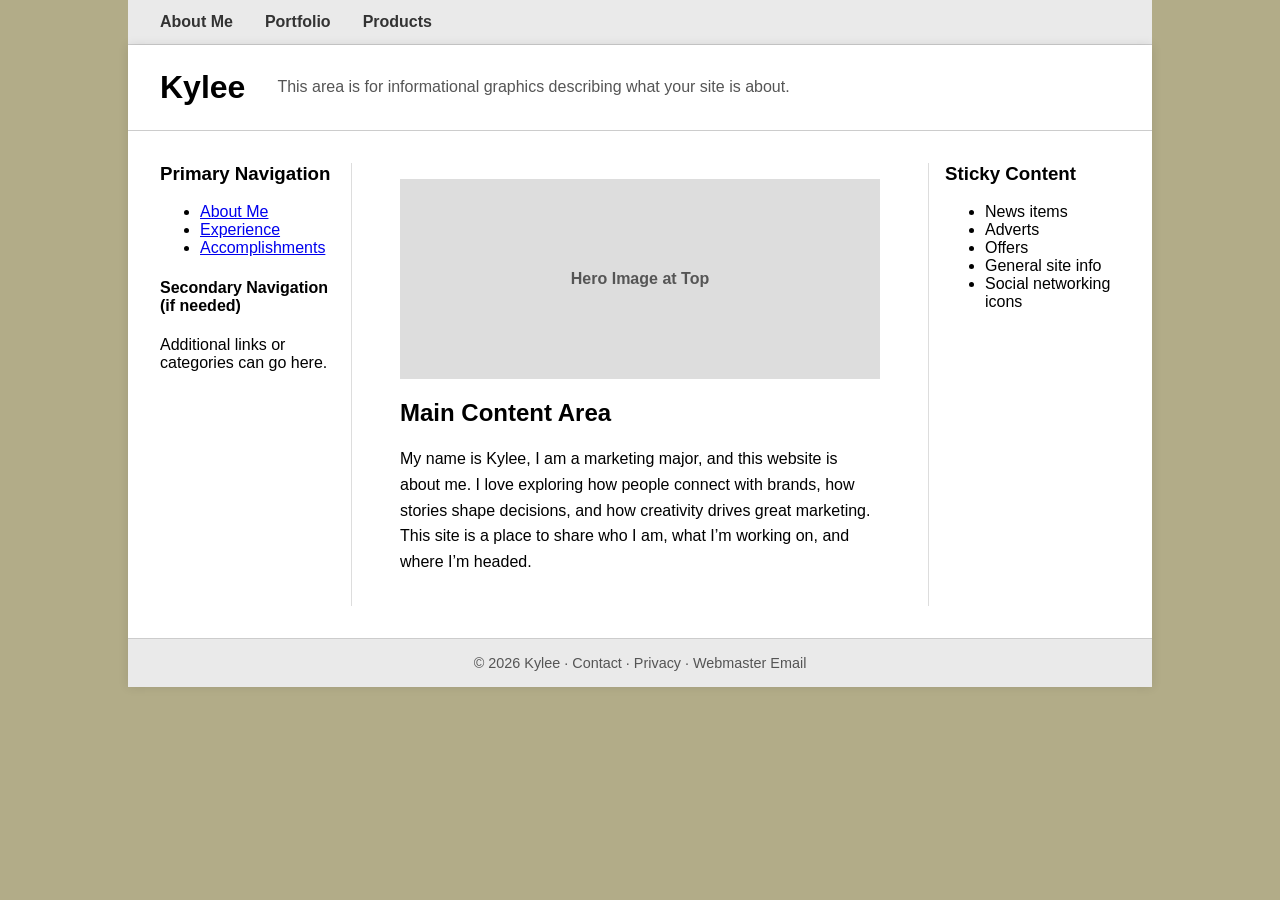
<file: index.html>
<!DOCTYPE html>
<html lang="en">
<head>
  <meta charset="UTF-8" />
  <title>Kylee | About Me</title>
  <meta name="viewport" content="width=device-width, initial-scale=1" />
  <link rel="stylesheet" href="style.css" />
</head>

<body>
  <div class="container">
    <header>
      <div class="logo">Kylee</div>
      <div class="info">
        This area is for informational graphics describing what your site is about.
      </div>
    </header>

    <main>
      <aside class="left">
        <h3>Primary Navigation</h3>
        <ul>
          <li><a href="index.html">About Me</a></li>
          <li><a href="experience.html">Experience</a></li>
          <li><a href="accomplishments.html">Accomplishments</a></li>
        </ul>

        <h4>Secondary Navigation (if needed)</h4>
        <p>Additional links or categories can go here.</p>
      </aside>

      <section class="content">
        <div class="hero">Hero Image at Top</div>
        <h2>Main Content Area</h2>
        <p>
          My name is Kylee, I am a marketing major, and this website is about me.
          I love exploring how people connect with brands, how stories shape decisions,
          and how creativity drives great marketing. This site is a place to share who I am,
          what I’m working on, and where I’m headed.
        </p>
      </section>

      <aside class="right">
        <h3>Sticky Content</h3>
        <ul>
          <li>News items</li>
          <li>Adverts</li>
          <li>Offers</li>
          <li>General site info</li>
          <li>Social networking icons</li>
        </ul>
      </aside>
    </main>

    <footer>
      &copy; <span id="year"></span> Kylee · Contact · Privacy · Webmaster Email
    </footer>
  </div>

  <script>
    document.getElementById("year").textContent = new Date().getFullYear();
  </script>
  <script src="nav.js"></script>
</body>
</html>
</file>
<file: style.css>
/* Global layout */
body {
  margin: 0;
  font-family: Arial, Helvetica, sans-serif;
  background-color: #b2ac88; /* sage green */
  padding: 0 10%; /* 10% background margin on each side */
}

/* Page container */
.container {
  background-color: #fff;
  margin: 0 auto;
  padding: 0;
  box-shadow: 0 0 10px rgba(0, 0, 0, 0.1);
}

/* Header area */
header {
  display: flex;
  align-items: center;
  justify-content: space-between;
  padding: 1.5rem 2rem;
  border-bottom: 1px solid #ccc;
}

header .logo {
  font-size: 2rem;
  font-weight: bold;
}

header .info {
  flex: 1;
  margin-left: 2rem;
  font-size: 1rem;
  color: #555;
}

/* Navigation */
nav {
  background-color: #eaeaea;
  border-bottom: 1px solid #ccc;
  padding: 0.8rem 2rem;
}

nav ul,
.nav-links {
  list-style: none;
  display: flex;
  gap: 2rem;
  margin: 0;
  padding: 0;
}

nav a,
.nav-links a {
  text-decoration: none;
  color: #333;
  font-weight: bold;
}

nav a:hover,
.nav-links a:hover {
  color: #0077ff;
}

/* Main layout */
main {
  display: grid;
  grid-template-columns: 20% 1fr 20%;
  gap: 2rem;
  padding: 2rem;
}

/* Left navigation */
aside.left {
  border-right: 1px solid #ddd;
  padding-right: 1rem;
}

aside.left h3 {
  margin-top: 0;
}

/* Hero image */
.hero {
  width: 100%;
  height: 200px;
  background-color: #ddd;
  display: flex;
  align-items: center;
  justify-content: center;
  font-weight: bold;
  color: #555;
  margin-bottom: 1rem;
}

/* Main content */
.content {
  padding: 1rem;
}

.content p {
  line-height: 1.6;
}

/* Sticky sidebar */
aside.right {
  border-left: 1px solid #ddd;
  padding-left: 1rem;
}

aside.right h3 {
  margin-top: 0;
}

/* Footer */
footer {
  background-color: #eaeaea;
  border-top: 1px solid #ccc;
  text-align: center;
  padding: 1rem;
  font-size: 0.9rem;
  color: #555;
}
</file>
